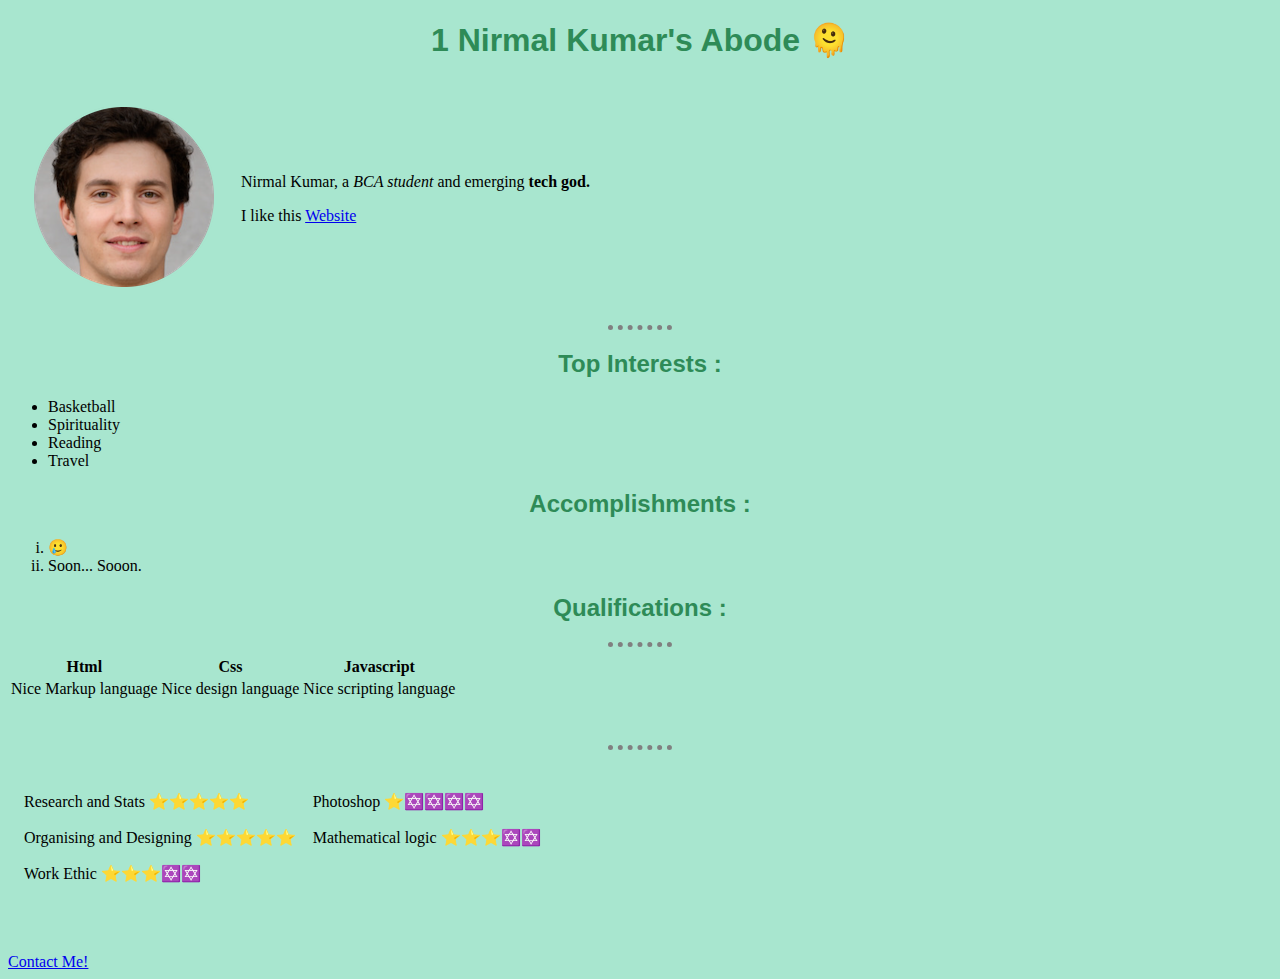
<file: index.html>
<!DOCTYPE html>
<html lang="en">
<head>
	<meta charset="UTF-8">
	<meta name="viewport" content="width=device-width, initial-scale=1.0">
	<title>Document</title>
	<link rel="stylesheet" href="styles.css">
</head>
<body>
	<h1>1 Nirmal Kumar's Abode 🫠</h1>
	<table cellspacing="25px">
		<tr>
			<td>
				<img src="img1.png" alt="Some random guy">
			</td>
			<td>
				<p>Nirmal Kumar, a <em>BCA student</em> and emerging <strong>tech god.</strong></p>
				<p>I like this <a href="www.google.com">Website</a></p>
			</td>
		</tr>
	</table>
	
	<hr>
	<h2>Top Interests : </h2>
	<ul>
		<li>Basketball</li>
		<li>Spirituality</li>
		<li>Reading</li>
		<li>Travel</li>
	</ul>
	<h2>Accomplishments : </h2>
	<ol type="i">
		<li>🥲</li>
		<li>Soon... Sooon.</li>
	</ol>
	<h2>Qualifications :</h2>
	<table>
		<thead>
			<tr>
				<th>Html</th>
				<th>Css</th>
				<th>Javascript</th>
			</tr>
		</thead> <hr>
		<tbody>
			<tr>
				<td>Nice Markup language</td>
				<td>Nice design language</td>
				<td>Nice scripting language</td>
			</tr>
		</tbody>
		<tfoot>

		</tfoot>
	</table> <br> <br> <hr> <br>
	<section class="Skills">
		<table cellspacing="15px">
			<tr>
				<td>Research and Stats ⭐⭐⭐⭐⭐</td>
				<td>Photoshop ⭐✡️✡️✡️✡️</td>
			</tr>
			<tr>
				<td>Organising and Designing ⭐⭐⭐⭐⭐</td>
				<td> Mathematical logic ⭐⭐⭐✡️✡️</td>
			</tr>
			<tr>
				<td>Work Ethic ⭐⭐⭐✡️✡️</td>
			</tr>
		</table>
	</section> <br><br><br>
	<a href="/ContactMe.html">Contact Me!</a>
</body>
</html>
</file>
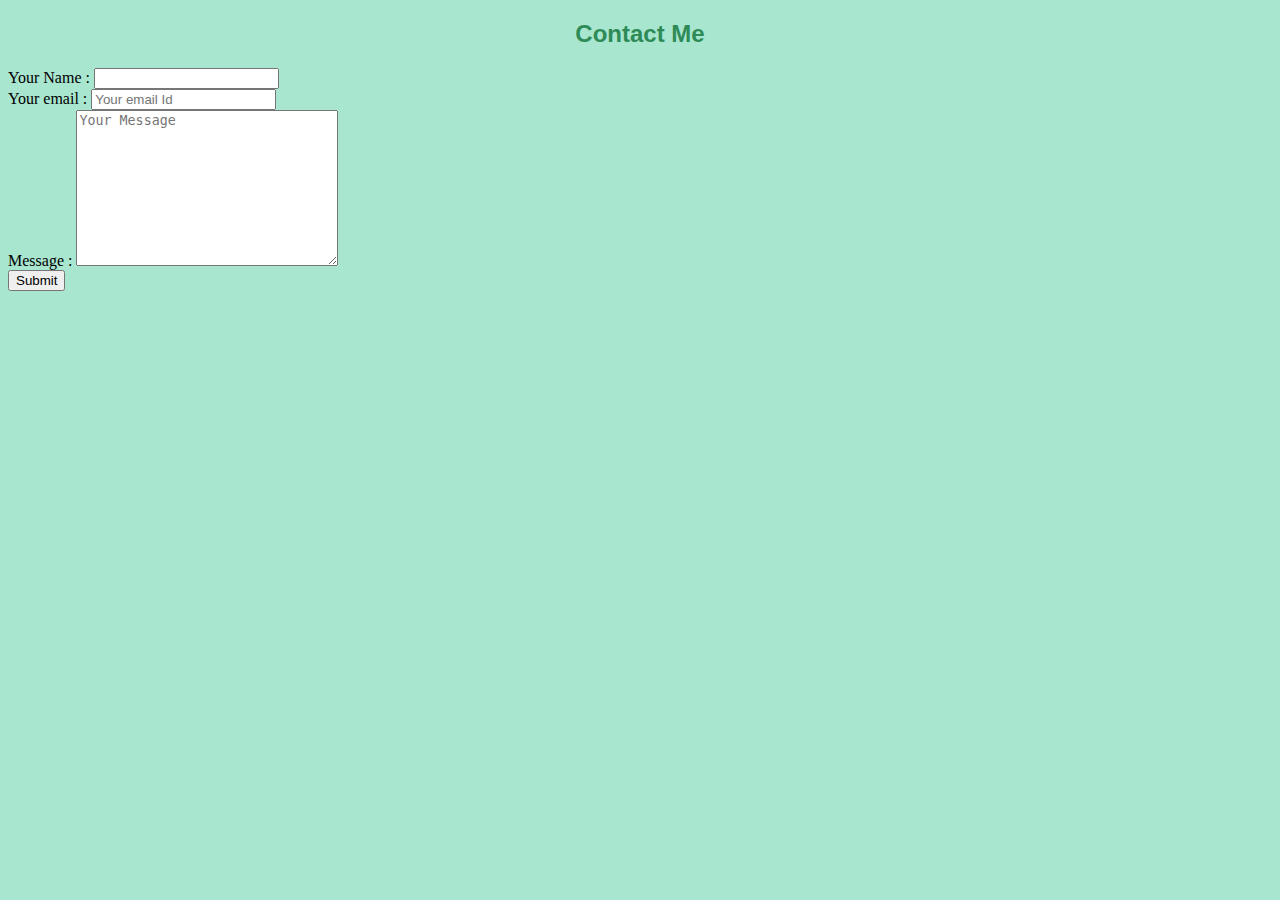
<file: ContactMe.html>
<!DOCTYPE html>
<html lang="en">
<head>
	<meta charset="UTF-8">
	<meta name="viewport" content="width=device-width, initial-scale=1.0">
	<link rel="stylesheet" href="/styles.css">
	<title>Contact Me</title>
</head>
<body>
	<!--Form Making-->
	<main class="contactMe">
		<h2>Contact Me</h2>
		<form action="mailto:nirmal0.ka@gmail.com" method="post" enctype="text/plain">
			<label for="YourName">Your Name :</label>
			<input type="text" name="Your Name"><br>
			<label for="email">Your email :</label>
			<input type="email" placeholder="Your email Id" name="Your Email :"><br>
			<label for="YourMessage">Message : </label>
			<textarea name="YourMessage" id="YourMessage" cols="30" rows="10" placeholder="Your Message" name="Your Message"></textarea><br>
			<input type="submit">
		</form>
	</main>
</body>
</html>
</file>
<file: styles.css>
body {
	background-color: #A8E6CF;
}
hr {
	border-style: none;
	border-top-style: dotted;
	border-width: 5px;
	width: 5%;
	color: grey;
}
h1, h2 {
	text-align: center;
	color: seagreen;
	font-weight: bold;
	font-family: 'Segoe UI', Tahoma, Geneva, Verdana, sans-serif;
}
</file>
